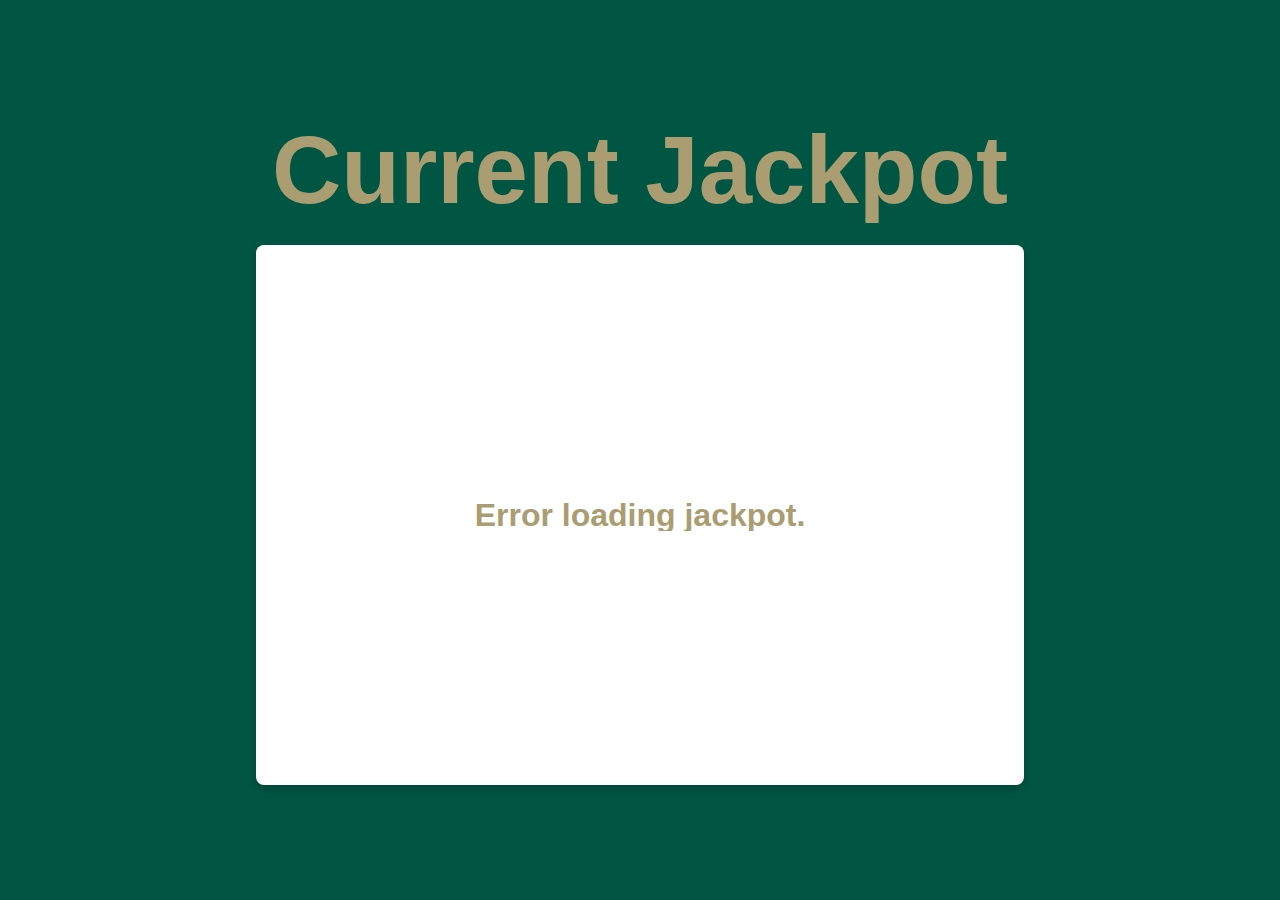
<file: index.html>
<!DOCTYPE html>
<html lang="en">
<head>
    <meta charset="UTF-8">
    <meta name="viewport" content="width=device-width, initial-scale=1.0">
    <title>Raffle Jackpot</title>
    <link rel="stylesheet" href="resources/styles.css">
</head>
<body>
    <div class="container">
        <h2 class="jackpot-title">Current Jackpot</h2>
        <div class="jackpot-box">
            <h1 id="jackpot">Loading...</h1>
        </div>
    </div>
    <script src="lib/script.js"></script>
</body>
</html>
</file>
<file: resources/styles.css>
/* General body styles */
body {
    font-family: Arial, sans-serif;
    margin: 0;
    padding: 0;
    background-color: #005643; /* Set background color */
    display: flex;
    justify-content: center;
    align-items: center;
    height: 100vh;
}

/* Main container styles */
.container {
    display: flex;
    flex-direction: column; /* Stack title and content vertically */
    align-items: center;
    justify-content: center;
    gap: 20px; /* Space between title and content */
    width: 100%;
    height: 100%;
}

/* Title for the jackpot */
.jackpot-title {
    font-size: 6rem; /* Title font size */
    color: #aa9d71; /* Gold color for the title */
    text-align: center;
    margin: 0;
}

/* Jackpot box styles */
.jackpot-box {
    width: 60vw; /* 60% of the viewport width */
    height: 60vh; /* 60% of the viewport height */
    background-color: #ffffff; /* White background */
    display: flex;
    justify-content: center;
    align-items: center;
    border-radius: 8px;
    box-shadow: 0 4px 10px rgba(0, 0, 0, 0.2); /* Subtle shadow for better appearance */
    overflow: hidden; /* Ensures text doesn't overflow the box */
}

/* Jackpot text styles */
.jackpot-box h1 {
    color: #aa9d71; /* Set jackpot number color */
    margin: 0;
    text-align: center;
    line-height: 1;
    max-width: 90%; /* Ensure text doesn't exceed box width */
    white-space: nowrap; /* Prevent text from wrapping */
    overflow: hidden; /* Clip text if necessary */
}
</file>
